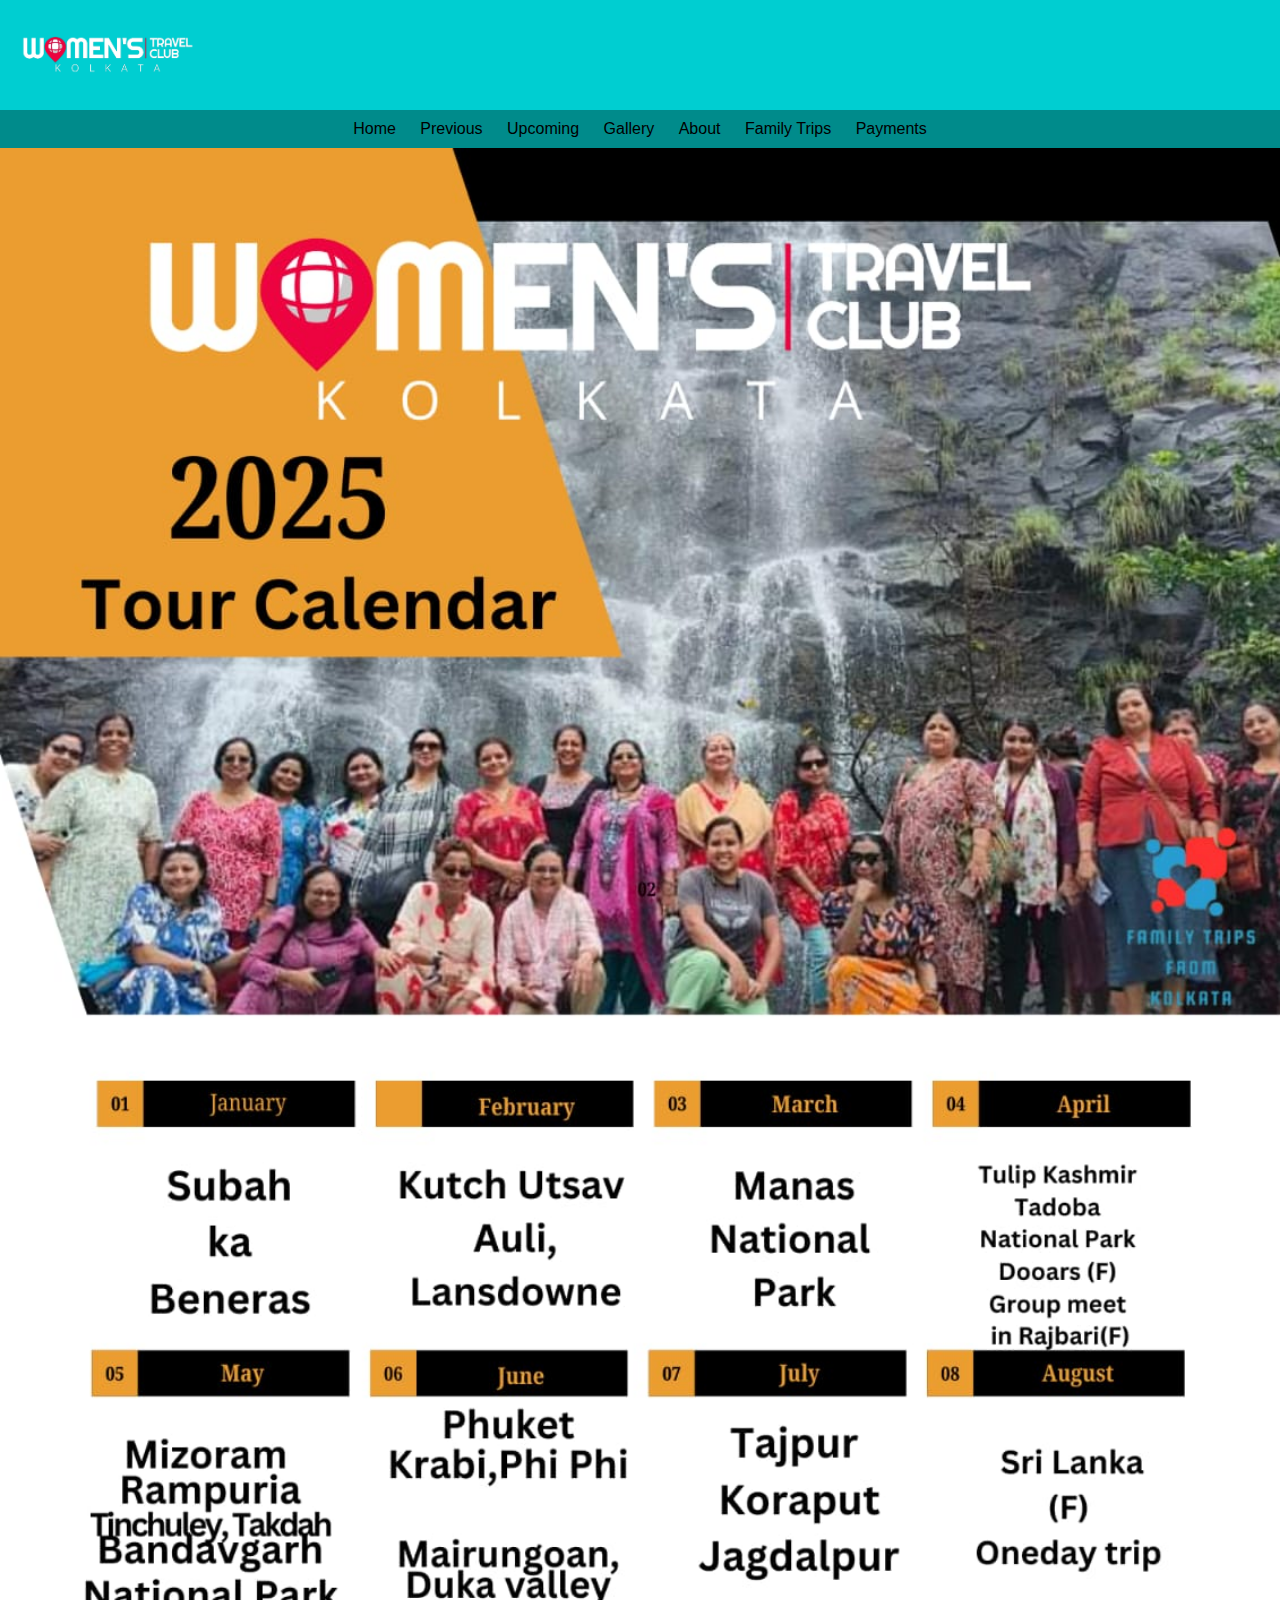
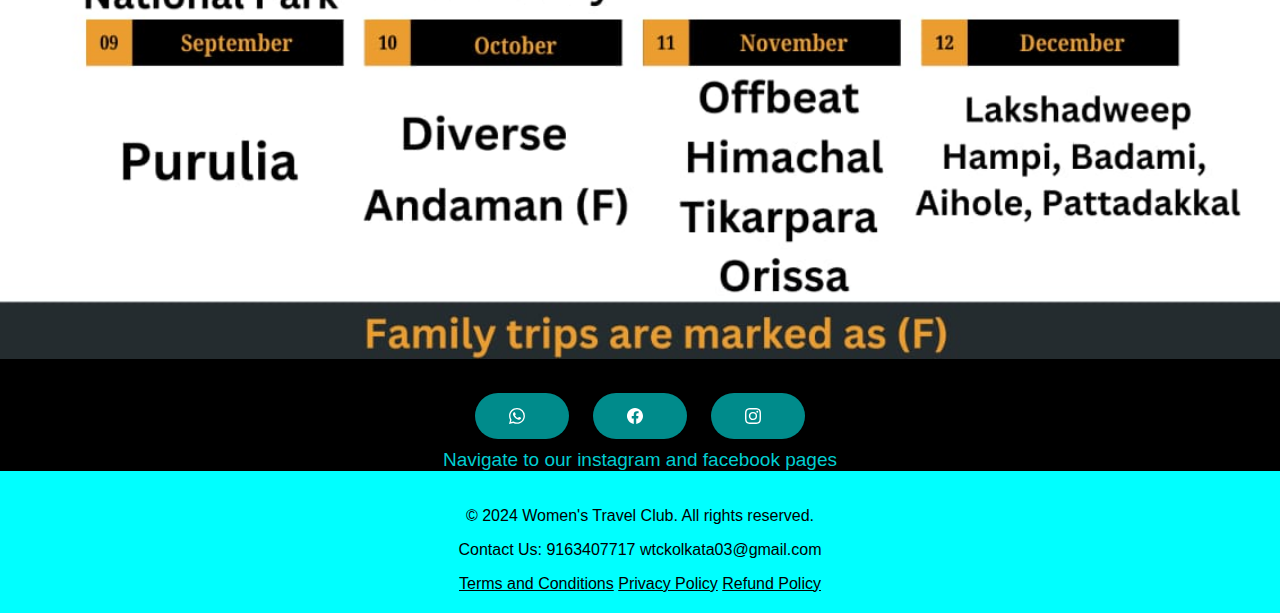
<file: index.html>
<!DOCTYPE html>
<html lang="en">
<head>
    <meta charset="UTF-8">
    <meta name="viewport" content="width=device-width, initial-scale=1.0">
    <title>Women's Travel Club</title>
    <link rel="stylesheet" href="styles.css">
</head>
<body>

<header>
    <div class="logo">
        <img src="logo.png" alt="Company Logo">
    </div>
    
</header>

<nav>
    <a href="index.html" class="black">Home</a>
    <a href="previous_tours.html" class="black">Previous</a>
    <a href="upcoming_tours.html" class="black">Upcoming</a>
    <a href="gallery.html" class="black">Gallery</a>
    <a href="about.html" class="black">About</a>
    <a href="family.html" class="black">Family Trips</a>
    <a href="payments.html" class="black">Payments</a>
</nav>



    
    
        <img class="photo-slot" src="trip.jpg" alt="Photo">

  
    

        <div class="buttons">
          <a href= "https://wa.me/9163407717?text=" class="whatsapp">
            <svg xmlns="http://www.w3.org/2000/svg" width="16" height="16" fill="currentColor" class="bi bi-whatsapp" viewBox="0 0 16 16">
                <path d="M13.601 2.326A7.85 7.85 0 0 0 7.994 0C3.627 0 .068 3.558.064 7.926c0 1.399.366 2.76 1.057 3.965L0 16l4.204-1.102a7.9 7.9 0 0 0 3.79.965h.004c4.368 0 7.926-3.558 7.93-7.93A7.9 7.9 0 0 0 13.6 2.326zM7.994 14.521a6.6 6.6 0 0 1-3.356-.92l-.24-.144-2.494.654.666-2.433-.156-.251a6.56 6.56 0 0 1-1.007-3.505c0-3.626 2.957-6.584 6.591-6.584a6.56 6.56 0 0 1 4.66 1.931 6.56 6.56 0 0 1 1.928 4.66c-.004 3.639-2.961 6.592-6.592 6.592m3.615-4.934c-.197-.099-1.17-.578-1.353-.646-.182-.065-.315-.099-.445.099-.133.197-.513.646-.627.775-.114.133-.232.148-.43.05-.197-.1-.836-.308-1.592-.985-.59-.525-.985-1.175-1.103-1.372-.114-.198-.011-.304.088-.403.087-.088.197-.232.296-.346.1-.114.133-.198.198-.33.065-.134.034-.248-.015-.347-.05-.099-.445-1.076-.612-1.47-.16-.389-.323-.335-.445-.34-.114-.007-.247-.007-.38-.007a.73.73 0 0 0-.529.247c-.182.198-.691.677-.691 1.654s.71 1.916.81 2.049c.098.133 1.394 2.132 3.383 2.992.47.205.84.326 1.129.418.475.152.904.129 1.246.08.38-.058 1.171-.48 1.338-.943.164-.464.164-.86.114-.943-.049-.084-.182-.133-.38-.232"/>
              </svg>
          </a>
          <a href="https://www.facebook.com/groups/855432408130195/?ref=share_group_linkm" class="facebook">
              <svg xmlns="http://www.w3.org/2000/svg" width="16" height="16" fill="currentColor" class="bi bi-facebook" viewBox="0 0 16 16">
                  <path d="M16 8.049c0-4.446-3.582-8.05-8-8.05C3.58 0-.002 3.603-.002 8.05c0 4.017 2.926 7.347 6.75 7.951v-5.625h-2.03V8.05H6.75V6.275c0-2.017 1.195-3.131 3.022-3.131.876 0 1.791.157 1.791.157v1.98h-1.009c-.993 0-1.303.621-1.303 1.258v1.51h2.218l-.354 2.326H9.25V16c3.824-.604 6.75-3.934 6.75-7.951"/>
              </svg>
          </a>
          <a href="https://www.instagram.com/globetrotterjhumur?igsh=MXFwamp1MDNxenB3dQ==" class="facebook">
            <svg xmlns="http://www.w3.org/2000/svg" width="16" height="16" fill="currentColor" class="bi bi-instagram" viewBox="0 0 16 16">
                <path d="M8 0C5.829 0 5.556.01 4.703.048 3.85.088 3.269.222 2.76.42a3.9 3.9 0 0 0-1.417.923A3.9 3.9 0 0 0 .42 2.76C.222 3.268.087 3.85.048 4.7.01 5.555 0 5.827 0 8.001c0 2.172.01 2.444.048 3.297.04.852.174 1.433.372 1.942.205.526.478.972.923 1.417.444.445.89.719 1.416.923.51.198 1.09.333 1.942.372C5.555 15.99 5.827 16 8 16s2.444-.01 3.298-.048c.851-.04 1.434-.174 1.943-.372a3.9 3.9 0 0 0 1.416-.923c.445-.445.718-.891.923-1.417.197-.509.332-1.09.372-1.942C15.99 10.445 16 10.173 16 8s-.01-2.445-.048-3.299c-.04-.851-.175-1.433-.372-1.941a3.9 3.9 0 0 0-.923-1.417A3.9 3.9 0 0 0 13.24.42c-.51-.198-1.092-.333-1.943-.372C10.443.01 10.172 0 7.998 0zm-.717 1.442h.718c2.136 0 2.389.007 3.232.046.78.035 1.204.166 1.486.275.373.145.64.319.92.599s.453.546.598.92c.11.281.24.705.275 1.485.039.843.047 1.096.047 3.231s-.008 2.389-.047 3.232c-.035.78-.166 1.203-.275 1.485a2.5 2.5 0 0 1-.599.919c-.28.28-.546.453-.92.598-.28.11-.704.24-1.485.276-.843.038-1.096.047-3.232.047s-2.39-.009-3.233-.047c-.78-.036-1.203-.166-1.485-.276a2.5 2.5 0 0 1-.92-.598 2.5 2.5 0 0 1-.6-.92c-.109-.281-.24-.705-.275-1.485-.038-.843-.046-1.096-.046-3.233s.008-2.388.046-3.231c.036-.78.166-1.204.276-1.486.145-.373.319-.64.599-.92s.546-.453.92-.598c.282-.11.705-.24 1.485-.276.738-.034 1.024-.044 2.515-.045zm4.988 1.328a.96.96 0 1 0 0 1.92.96.96 0 0 0 0-1.92m-4.27 1.122a4.109 4.109 0 1 0 0 8.217 4.109 4.109 0 0 0 0-8.217m0 1.441a2.667 2.667 0 1 1 0 5.334 2.667 2.667 0 0 1 0-5.334"/>
              </svg>
        </a>
      </div>
<div class="last">Navigate  to our instagram and facebook pages</div>
<footer>
    
    <p>&copy; 2024 Women's Travel Club. All rights reserved.</p>
    <p>Contact Us: 9163407717 wtckolkata03@gmail.com</p>
    <a href="tandc.html" class="black">Terms and Conditions</a>
    <a href="privacy.html" class="black">Privacy Policy</a>
    <a href="refund.html" class="black">Refund Policy</a>
</footer>

</body>
</html>
</file>
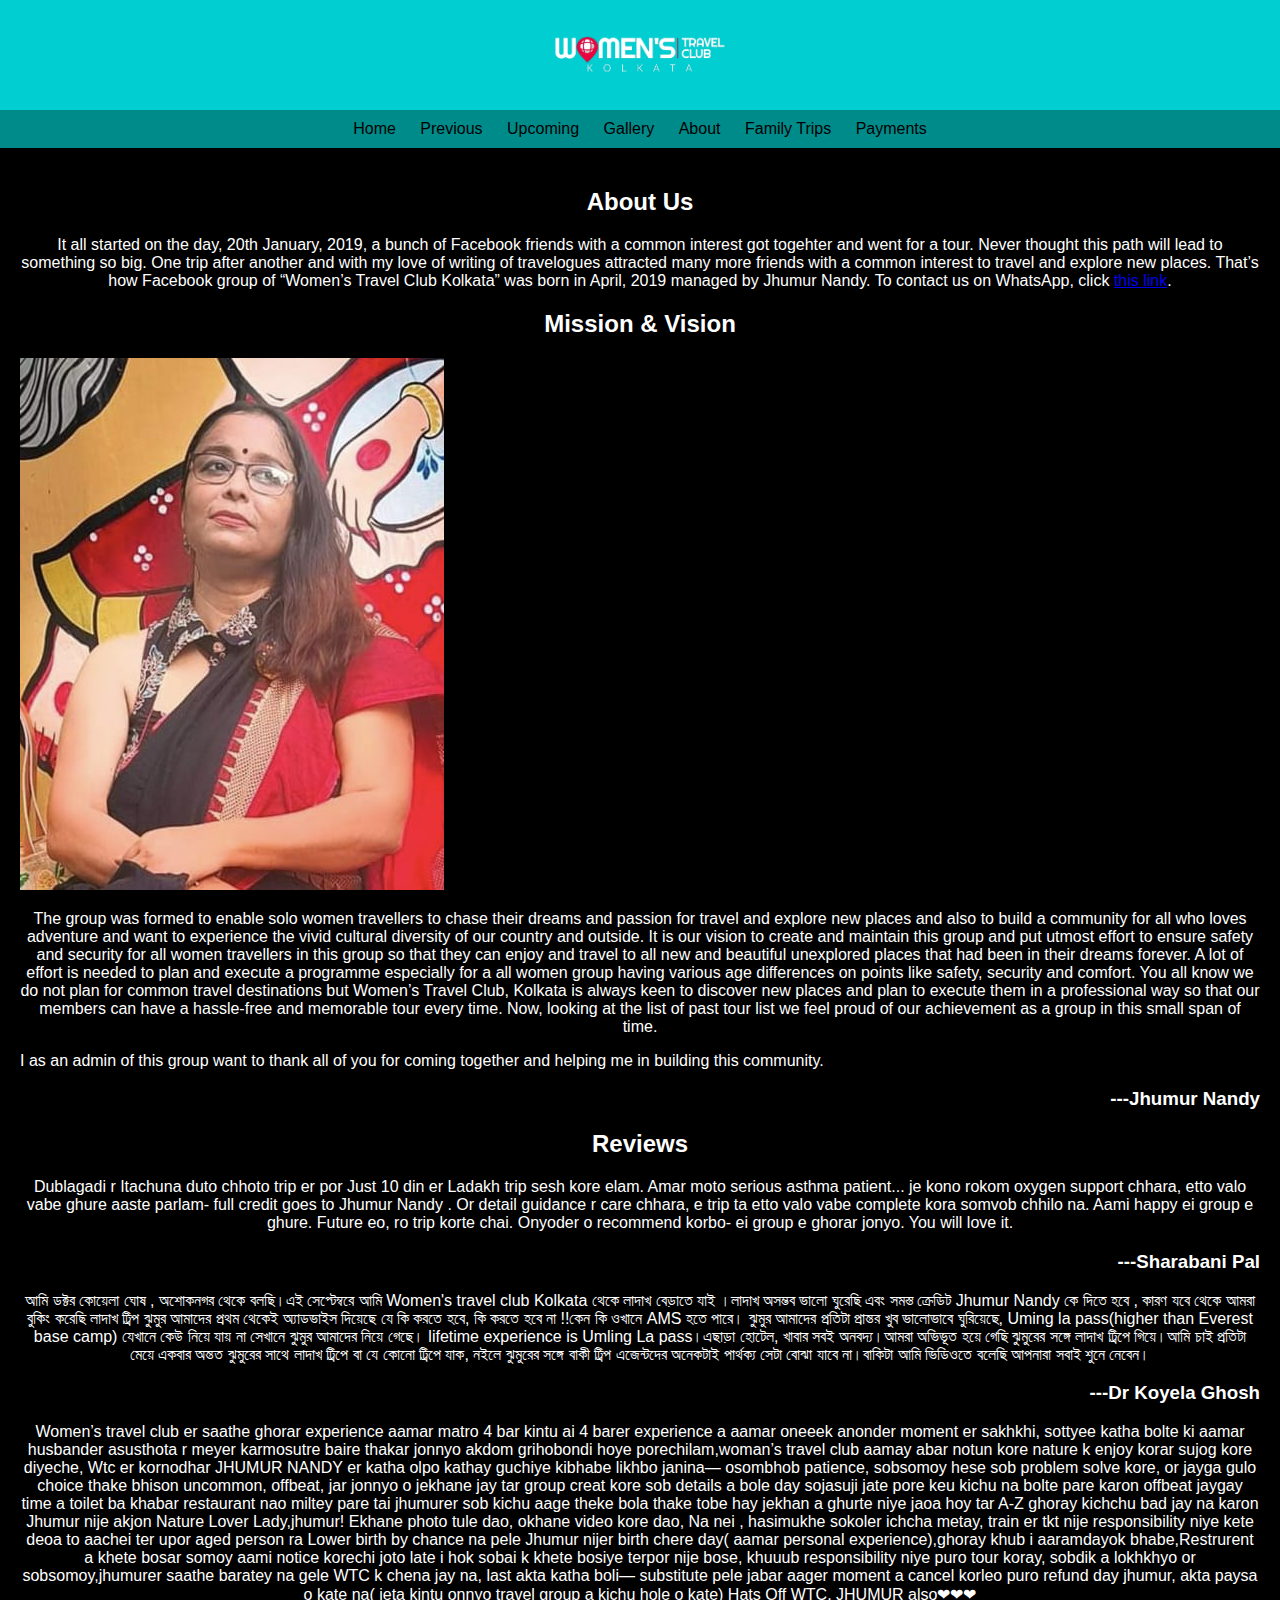
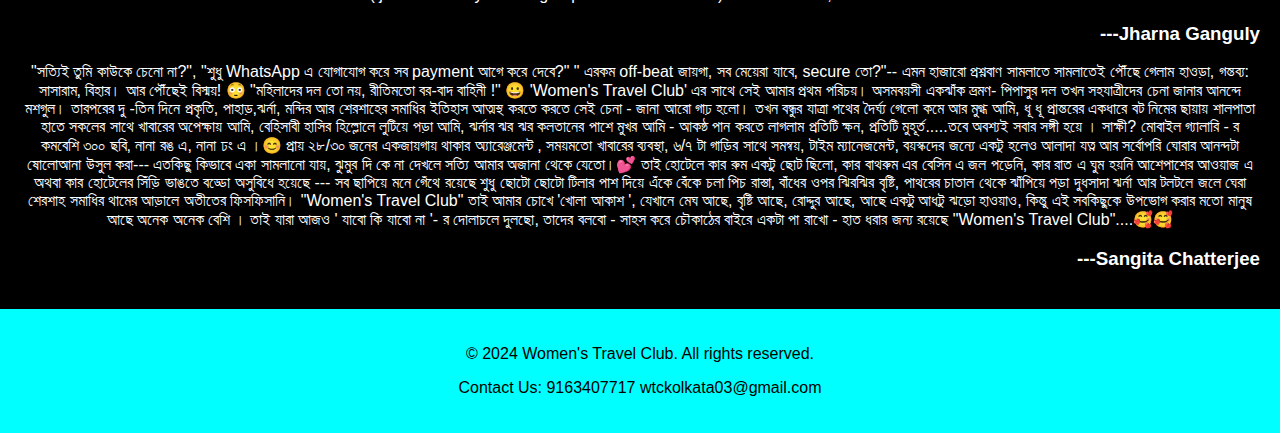
<file: about.html>
<!DOCTYPE html>
<html lang="en">
<head>
    <meta charset="UTF-8">
    <meta name="viewport" content="width=device-width, initial-scale=1.0">
    <title>About - Women's Travel Club</title>
    <link rel="stylesheet" href="about.css">
</head>
<body>

<header>
    <div class="logo">
        <img src="logo.png" alt="Company Logo">
    </div> 
</header>

<nav>
    <a href="index.html" class="black">Home</a>
    <a href="previous_tours.html" class="black">Previous</a>
    <a href="upcoming_tours.html" class="black">Upcoming</a>
    <a href="gallery.html" class="black">Gallery</a>
    <a href="about.html" class="black">About</a>
    <a href="family.html" class="black">Family Trips</a>
    <a href="payments.html" class="black">Payments</a>
</nav>

<main>
    <h2>About Us</h2>
    <p>It all started on the day, 20th January, 2019, a bunch of Facebook friends with a common interest got togehter and went for a tour. Never thought this path will lead to something so big. One trip after another and with my love of writing of travelogues attracted many more friends with a common interest to travel and explore new places. That’s how Facebook group of “Women’s Travel Club Kolkata” was born in April, 2019 managed by Jhumur Nandy. To contact us on WhatsApp, click <a href="https://wa.me/qr/R7JCJQOXOACNO1">this link</a>.</plove to travel got toge>
    
        <h2>Mission & Vision</h2>
        <img src="dp.jpg" alt="photo">
        <p>The group was formed to enable solo women travellers to chase their dreams and passion for travel and explore new places and also to build a community for all who loves adventure and want to experience the vivid cultural diversity of our country and outside. 
        It is our vision to create and maintain this group and put utmost effort to ensure safety and security for all women travellers in this group so that they can enjoy and travel to all new and beautiful unexplored places that had been in their dreams forever.
        A lot of effort is needed to plan and execute a programme especially for a all women group having various age differences on points like safety, security and comfort. You all know we do not plan for common travel destinations but Women’s Travel Club, Kolkata is always keen to discover new places and plan to execute them in a professional way so that our members can have a hassle-free and memorable tour every time. Now, looking at the list of past tour list we feel proud of our achievement as a group in this small span of time.</p>
        I as an admin of this group want to thank all of you for coming together and helping me in building this community.</p>
        <h3 class="name">---Jhumur Nandy</h3> 
        <h2>Reviews</h2>
        <p>
            Dublagadi r Itachuna duto chhoto trip er por
            
            Just 10 din er Ladakh trip sesh kore elam.
            
            Amar moto serious asthma patient... 
            je kono rokom oxygen support chhara, 
            etto valo vabe ghure aaste parlam- 
            
            full credit goes to Jhumur Nandy . 
            Or detail guidance r care chhara, e trip ta etto valo vabe complete kora somvob chhilo na.
            
            Aami happy ei group e ghure.
            Future eo, ro trip korte chai.
            
            Onyoder o  recommend korbo- 
            ei group e ghorar jonyo.
            
            You will love it.</p>   
              <h3 class="name">---Sharabani Pal</h3> 
              <p>
                আমি ডক্টর কোয়েলা ঘোষ , অশোকনগর থেকে বলছি।এই সেপ্টেম্বরে আমি Women's travel club Kolkata থেকে লাদাখ বেড়াতে যাই ।লাদাখ অসম্ভব ভালো ঘুরেছি এবং সমস্ত ক্রেডিট Jhumur Nandy কে দিতে হবে , কারণ যবে থেকে আমরা বুকিং করেছি লাদাখ ট্রিপ  ঝুমুর আমাদের প্রথম থেকেই অ্যাডভাইস দিয়েছে যে কি করতে হবে, কি করতে হবে না !!কেন কি ওখানে AMS হতে পারে।  ঝুমুর আমাদের প্রতিটা প্রান্তর খুব ভালোভাবে ঘুরিয়েছে, Uming  la pass(higher than Everest base camp) যেখানে কেউ নিয়ে যায় না সেখানে ঝুমুর আমাদের নিয়ে গেছে। lifetime experience is Umling La pass।এছাড়া হোটেল, খাবার সব‌ই অনবদ্য।আমরা অভিভূত হয়ে গেছি ঝুমুরের সঙ্গে লাদাখ ট্রিপে গিয়ে।আমি চাই প্রতিটা মেয়ে  একবার  অন্তত ঝুমুরের সাথে লাদাখ ট্রিপে বা যে কোনো ট্রিপে যাক, ন‌ইলে ঝুমুরের  সঙ্গে বাকী ট্রিপ এজেন্টদের অনেকটাই পার্থক্য সেটা বোঝা যাবে না।বাকিটা আমি ভিডিওতে বলেছি আপনারা সবাই শুনে নেবেন।
</p>   
                  <h3 class="name">---Dr Koyela Ghosh</h3> 
                  <p>
                    Women’s travel club er saathe ghorar experience aamar matro 4 bar kintu ai 4 barer experience a aamar oneeek anonder moment er sakhkhi, sottyee katha bolte ki aamar husbander asusthota r meyer karmosutre baire thakar jonnyo akdom grihobondi hoye porechilam,woman’s travel club aamay abar notun kore nature k enjoy korar sujog kore diyeche, Wtc er kornodhar JHUMUR NANDY er katha olpo kathay guchiye kibhabe likhbo janina— osombhob patience, sobsomoy hese sob problem solve kore, or jayga gulo choice thake bhison uncommon, offbeat, jar jonnyo o jekhane jay tar group creat kore sob details a bole day sojasuji jate pore keu kichu na bolte pare karon offbeat jaygay time a toilet ba khabar restaurant nao miltey pare tai jhumurer sob kichu aage theke bola thake tobe hay jekhan a ghurte niye jaoa hoy tar A-Z ghoray kichchu bad jay na karon Jhumur nije akjon Nature Lover Lady,jhumur! Ekhane photo tule dao, okhane video kore dao, Na nei , hasimukhe sokoler ichcha metay, train er tkt nije responsibility niye kete deoa to aachei ter upor aged person ra Lower birth by chance na pele Jhumur nijer birth chere day( aamar personal experience),ghoray khub i aaramdayok bhabe,Restrurent a khete bosar somoy aami notice korechi joto late i hok sobai k khete bosiye terpor nije bose, khuuub responsibility niye puro tour koray, sobdik a lokhkhyo or sobsomoy,jhumurer saathe baratey na gele WTC k chena jay na, last akta katha boli— substitute pele jabar aager moment a cancel korleo puro refund day jhumur, akta paysa o kate na( jeta kintu onnyo travel group a kichu hole o kate) Hats Off WTC, JHUMUR also❤❤❤</p>   
                      <h3 class="name">---Jharna Ganguly</h3> 
                      <p>
                        "সত্যিই তুমি কাউকে চেনো না?", "শুধু WhatsApp এ যোগাযোগ করে সব payment আগে করে দেবে?" " এরকম off-beat জায়গা, সব মেয়েরা যাবে, secure তো?"-- এমন হাজারো প্রশ্নবাণ সামলাতে সামলাতেই পৌঁছে গেলাম হাওড়া, গন্তব্য: সাসারাম, বিহার। আর পৌঁছেই বিস্ময়! 😳 "মহিলাদের দল তো নয়, রীতিমতো বর-বাদ বাহিনী !" 😀 'Women's Travel Club' এর সাথে সেই আমার প্রথম পরিচয়। 
অসমবয়সী একঝাঁক ভ্রমণ- পিপাসুর দল তখন সহযাত্রীদের চেনা জানার আনন্দে মশগুল। তারপরের দু -তিন দিনে প্রকৃতি, পাহাড়,ঝর্না, মন্দির আর শেরশাহের সমাধির ইতিহাস আত্মস্থ করতে করতে সেই চেনা - জানা আরো গাঢ় হলো। তখন বন্ধুর যাত্রা পথের দৈর্ঘ্য গেলো কমে আর মুগ্ধ আমি, ধূ ধূ প্রান্তরের একধারে বট নিমের ছায়ায় শালপাতা হাতে সকলের সাথে খাবারের অপেক্ষায় আমি, বেহিসাবী হাসির হিল্লোলে লুটিয়ে পড়া আমি, ঝর্নার ঝর ঝর কলতানের পাশে মুখর আমি - আকন্ঠ পান করতে লাগলাম প্রতিটি ক্ষন, প্রতিটি মুহূর্ত.....তবে অবশ্যই সবার সঙ্গী হয়ে । সাক্ষী? মোবাইল গ্যালারি - র কমবেশি ৩০০ ছবি, নানা রঙ এ, নানা ঢং এ ।😊
প্রায় ২৮/৩০ জনের  একজায়গায় থাকার অ্যারেঞ্জমেন্ট , সময়মতো খাবারের ব্যবস্থা, ৬/৭ টা গাড়ির সাথে সমন্বয়, টাইম ম্যানেজমেন্ট, বয়স্কদের জন্যে একটু হলেও আলাদা যত্ন আর সর্বোপরি ঘোরার আনন্দটা ষোলোআনা উসুল করা--- এতকিছু কিভাবে একা সামলানো যায়, ঝুমুর দি কে না দেখলে সত্যি আমার অজানা থেকে যেতো।💕
তাই হোটেলে কার রুম একটু ছোট ছিলো, কার বাথরুম এর বেসিন এ জল পড়েনি, কার রাত এ ঘুম হয়নি আশেপাশের আওয়াজ এ অথবা কার হোটেলের সিঁড়ি ভাঙতে বড্ডো অসুবিধে হয়েছে --- সব ছাপিয়ে মনে গেঁথে রয়েছে শুধু ছোটো ছোটো টিলার পাশ দিয়ে এঁকে বেঁকে চলা পিচ রাস্তা, বাঁধের ওপর ঝিরঝির বৃষ্টি, পাথরের চাতাল থেকে ঝাঁপিয়ে পড়া দুধসাদা ঝর্না আর টলটলে জলে ঘেরা শেরশাহ সমাধির থামের আড়ালে অতীতের ফিসফিসানি।
"Women's Travel Club" তাই আমার চোখে 'খোলা আকাশ ', যেখানে মেঘ আছে, বৃষ্টি আছে, রোদ্দুর আছে, আছে একটু আধটু ঝড়ো হাওয়াও, কিন্তু এই সবকিছুকে উপভোগ করার মতো মানুষ আছে অনেক অনেক বেশি । তাই যারা আজও ' যাবো কি যাবো না '- র দোলাচলে দুলছো, তাদের বলবো - সাহস করে চৌকাঠের বাইরে একটা পা রাখো - হাত ধরার জন্য রয়েছে "Women's Travel Club"....🥰🥰
</p>   
                          <h3 class="name">---Sangita Chatterjee</h3> 

</main>

<footer>
    <p>&copy; 2024 Women's Travel Club. All rights reserved.</p>
    <p>Contact Us: 9163407717 wtckolkata03@gmail.com</p>
</footer>

</body>
</html>
</file>
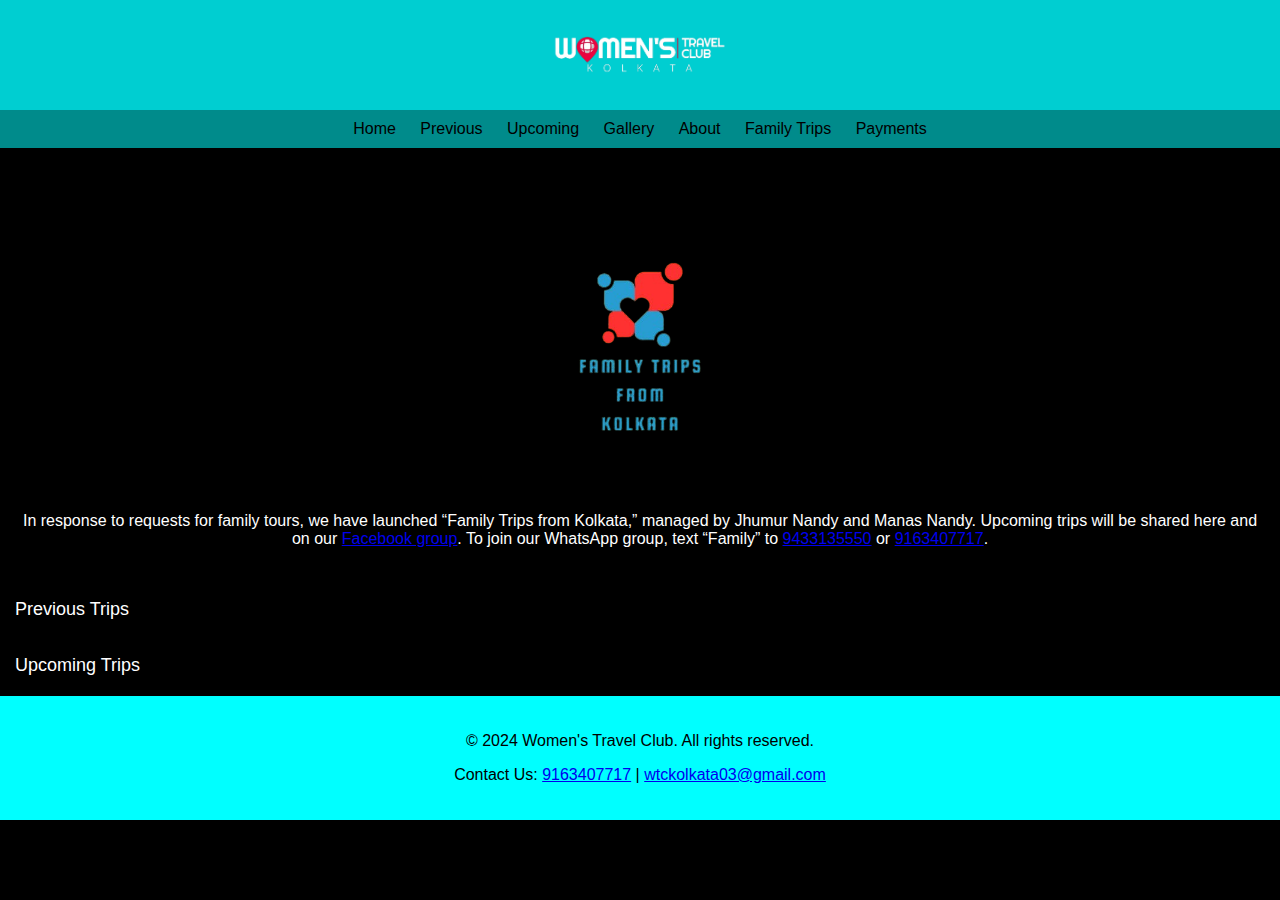
<file: family.html>
<!DOCTYPE html>
<html lang="en">
<head>
    <meta charset="UTF-8">
    <meta name="viewport" content="width=device-width, initial-scale=1.0">
    <meta name="description" content="Learn about Women's Travel Club's new initiative - Family Trips from Kolkata. Join our Facebook and WhatsApp groups to stay updated!">
    <title>About - Women's Travel Club</title>
    <link rel="stylesheet" href="about.css">
    <style>
        .family-trips-logo {
            text-align: center;
            margin: 20px 0;
        }
        .family-trips-logo img {
            width: 300px;
            height: auto;
        }
        .collapsible {
            background-color: #000;
            color: #fff;
            cursor: pointer;
            padding: 15px;
            width: 100%;
            border: none;
            text-align: left;
            outline: none;
            font-size: 18px;
            margin-bottom: 5px;
        }
        .active, .collapsible:hover {
            background-color: #333;
        }
        .content {
            padding: 0 15px;
            display: none;
            overflow: hidden;
            background-color: #001f3f;
            font-size: 16px;
            color: #fff;
        }
        .content ul {
            list-style-type: none;
            padding: 10px 0;
            margin: 0;
        }
        .content ul li {
            padding: 5px 0;
        }
    </style>
</head>
<body>

<header>
    <div class="logo">
        <img src="logo.png" alt="Company Logo">
    </div> 
</header>

<nav>
    <a href="index.html" class="black" aria-label="Home Page">Home</a>
    <a href="previous_tours.html" class="black" aria-label="Previous Tours">Previous</a>
    <a href="upcoming_tours.html" class="black" aria-label="Upcoming Tours">Upcoming</a>
    <a href="gallery.html" class="black" aria-label="Gallery">Gallery</a>
    <a href="about.html" class="black" aria-label="About Us">About</a>
    <a href="family.html" class="black" aria-label="Family Trips">Family Trips</a>
    <a href="payments.html" class="black" aria-label="Payments">Payments</a>
</nav>

<main>
    <div class="family-trips-logo">
        <img src="famlogo.png" alt="Family Trips Logo">
    </div>
    <p>In response to requests for family tours, we have launched “Family Trips from Kolkata,” managed by Jhumur Nandy and Manas Nandy. Upcoming trips will be shared here and on our <a href="https://www.facebook.com/share/g/15WhLAve8J" target="_blank" rel="noopener noreferrer">Facebook group</a>. To join our WhatsApp group, text “Family” to <a href="https://wa.me/9433135550">9433135550</a> or <a href="https://wa.me/9163407717">9163407717</a>.</p>
</main>

<div>
    <button class="collapsible">Previous Trips</button>
    <div class="content">
        <ul>
            <li>No trips listed yet.</li>
        </ul>
    </div>

    <button class="collapsible">Upcoming Trips</button>
    <div class="content">
        <ul>
            <li>Enchanting Dooars April 12 to 15, 2025</li>
            <li>Sri Lanka 15th August to 22nd August 2025</li>
        </ul>
    </div>
</div>

<footer>
    <p>&copy; 2024 Women's Travel Club. All rights reserved.</p>
    <p>Contact Us: <a href="tel:+9163407717">9163407717</a> | <a href="mailto:wtckolkata03@gmail.com">wtckolkata03@gmail.com</a></p>
</footer>

<script>
    const collapsibles = document.querySelectorAll(".collapsible");
    collapsibles.forEach((collapsible) => {
        collapsible.addEventListener("click", function () {
            this.classList.toggle("active");
            const content = this.nextElementSibling;
            if (content.style.display === "block") {
                content.style.display = "none";
            } else {
                content.style.display = "block";
            }
        });
    });
</script>

</body>
</html>
</file>
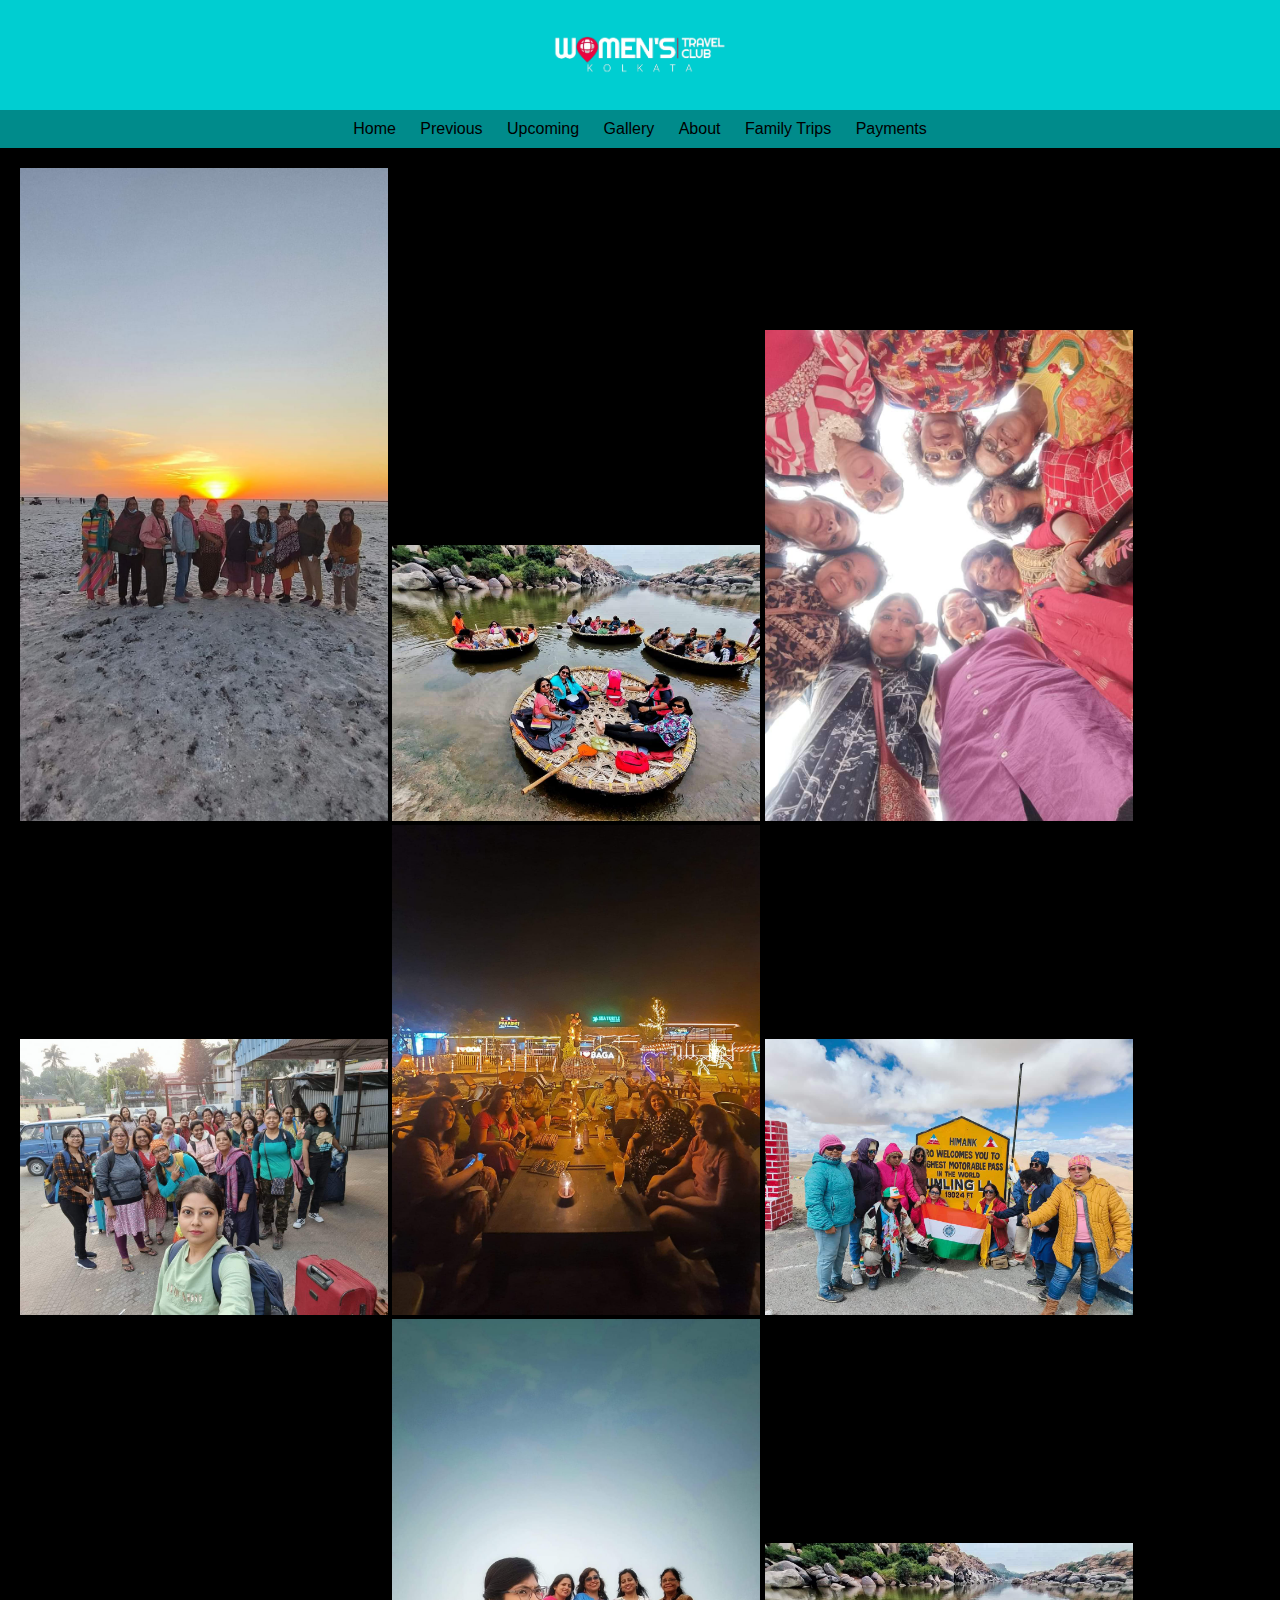
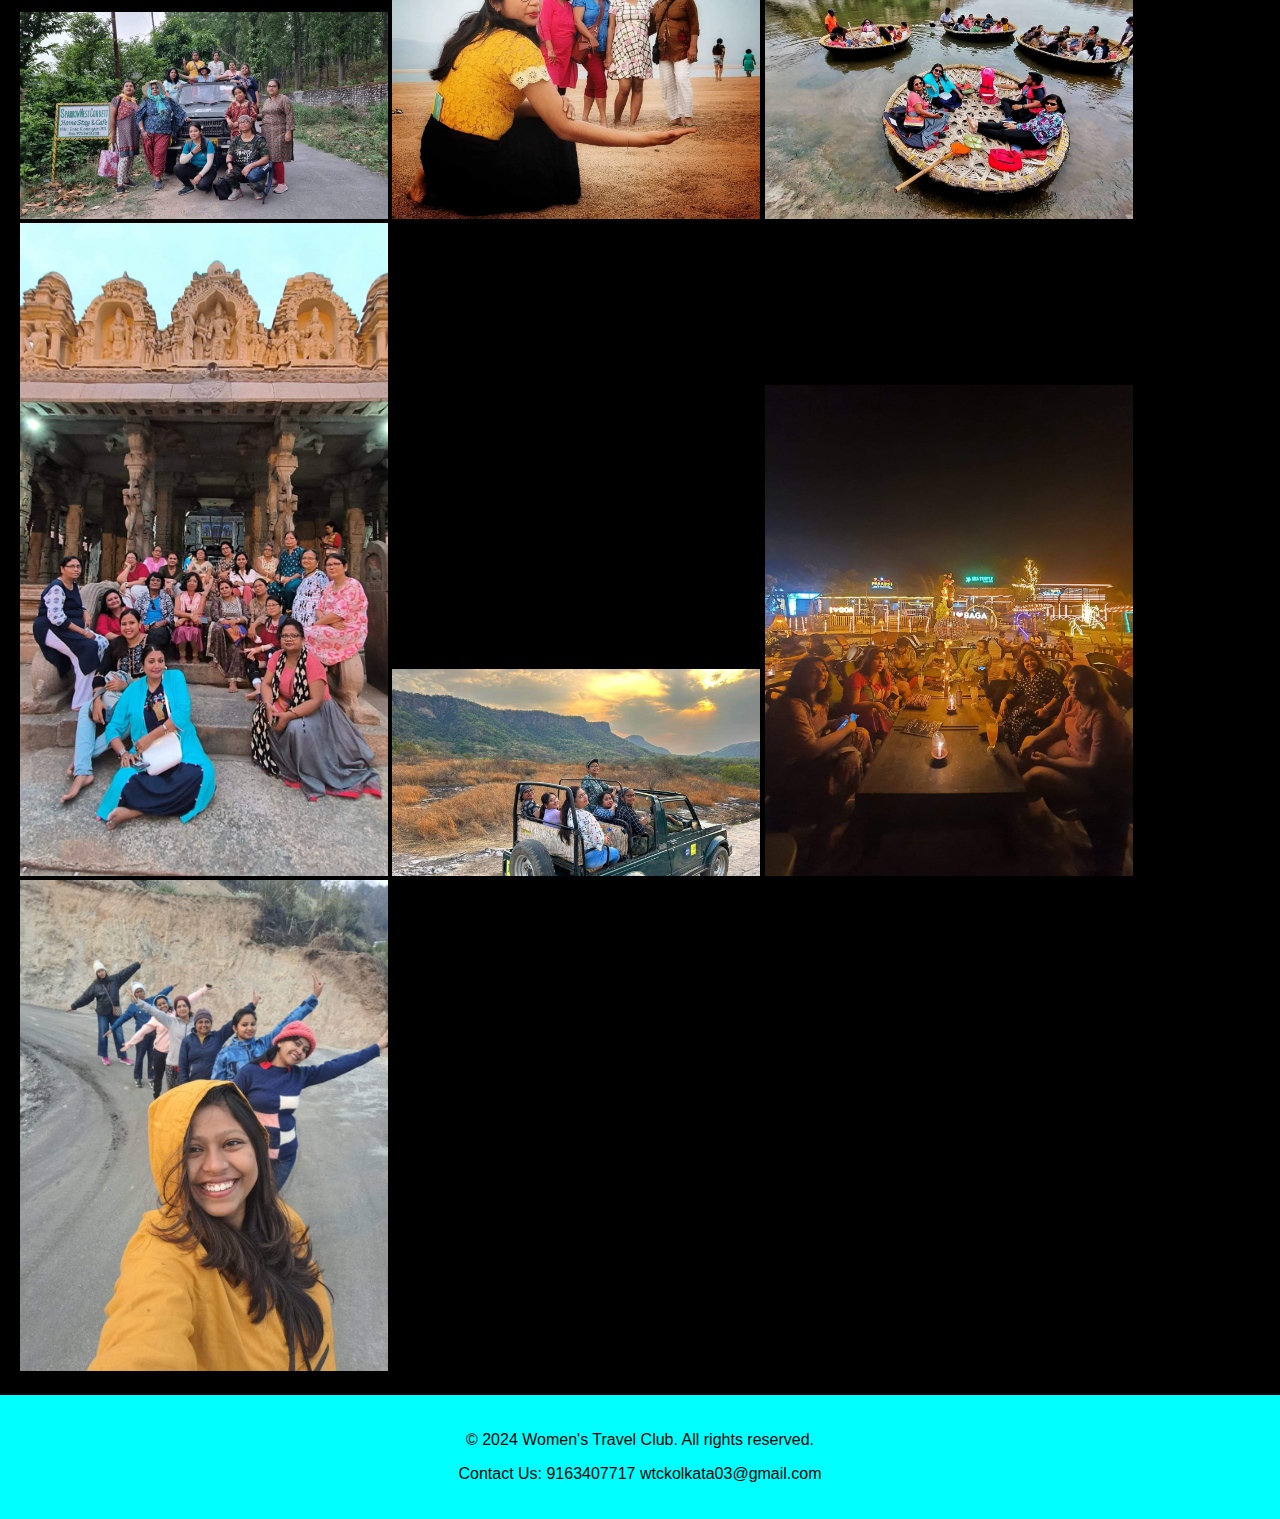
<file: gallery.html>
<!DOCTYPE html>
<html lang="en">
<head>
    <meta charset="UTF-8">
    <meta name="viewport" content="width=device-width, initial-scale=1.0">
    <title>About - Women's Travel Club</title>
    <link rel="stylesheet" href="about.css">
</head>
<body>

<header>
    <div class="logo">
        <img src="logo.png" alt="Company Logo">
    </div> 
</header>

<nav>
    <a href="index.html" class="black">Home</a>
    <a href="previous_tours.html" class="black">Previous</a>
    <a href="upcoming_tours.html" class="black">Upcoming</a>
    <a href="gallery.html" class="black">Gallery</a>
    <a href="about.html" class="black">About</a>
    <a href="family.html" class="black">Family Trips</a>
    <a href="payments.html" class="black">Payments</a>
</nav>

<main>
    
    <img class= "p" src="p1.jpg" alt="photo">
    <img class= "l" src="l1.jpg" alt="photo">
    <img class= "p" src="p2.jpg" alt="photo">
    <img class= "l" src="l2.jpg" alt="photo">
    <img class= "p" src="p3.jpg" alt="photo">
    <img class= "l" src="l3.jpg" alt="photo">
    <img class= "p" src="p4.jpg" alt="photo">
    <img class= "p" src="p5.jpg" alt="photo">
    <img class= "p" src="p6.jpg" alt="photo">
    <img class= "p" src="p7.jpg" alt="photo">
    <img class= "p" src="p8.jpg" alt="photo">
    <img class= "p" src="p9.jpg" alt="photo">
    <img class= "p" src="p10.jpg" alt="photo">
</main>

<footer>
    <p>&copy; 2024 Women's Travel Club. All rights reserved.</p>
    <p>Contact Us: 9163407717 wtckolkata03@gmail.com</p>
</footer>

</body>
</html>
</file>
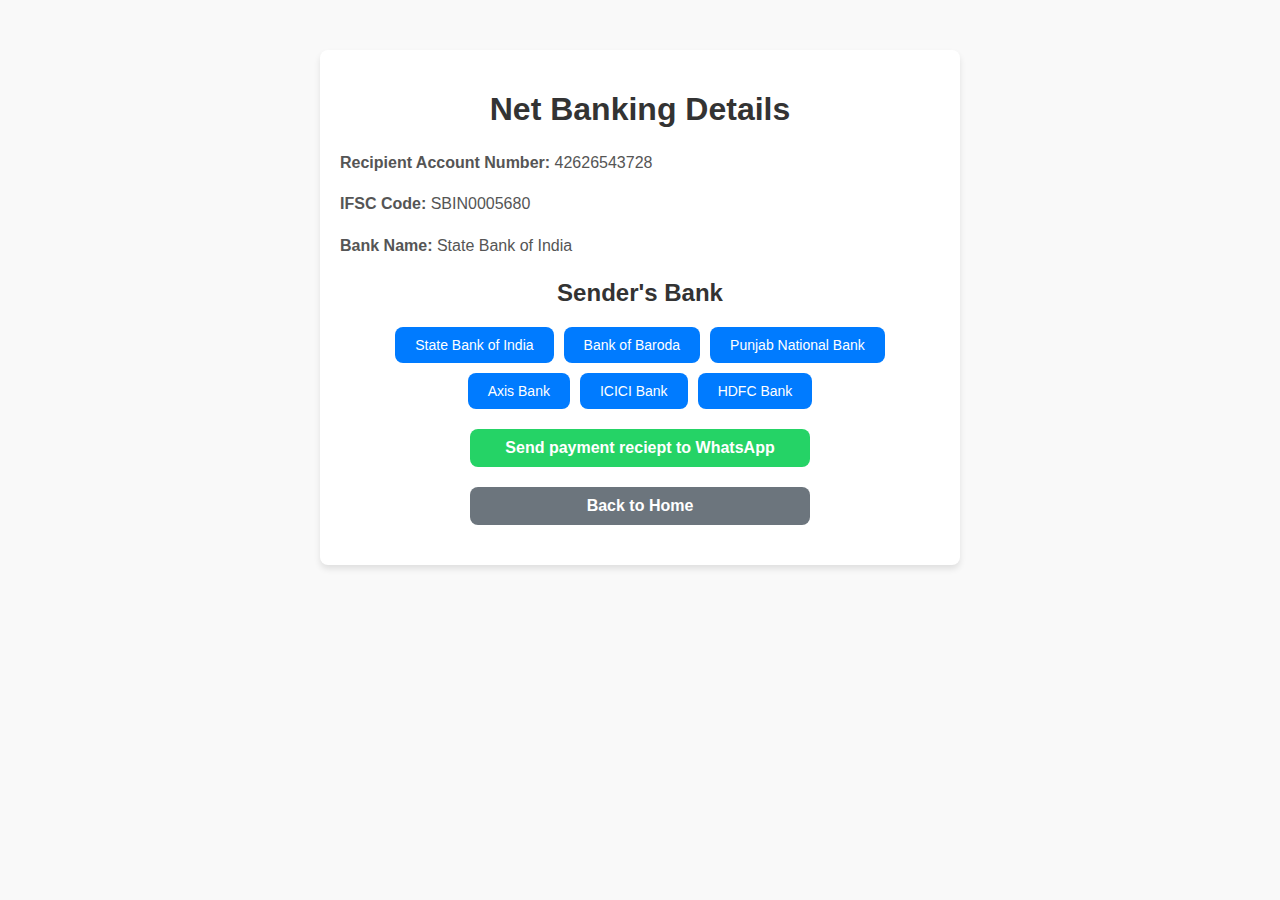
<file: netbanking.html>
<!DOCTYPE html>
<html lang="en">
<head>
    <meta charset="UTF-8">
    <meta name="viewport" content="width=device-width, initial-scale=1.0">
    <title>Net Banking</title>
    <style>
        body {
            font-family: Arial, sans-serif;
            margin: 0;
            padding: 0;
            background-color: #f9f9f9;
        }
        .container {
            max-width: 600px;
            margin: 50px auto;
            padding: 20px;
            background: #fff;
            box-shadow: 0 4px 6px rgba(0, 0, 0, 0.1);
            border-radius: 8px;
        }
        h1, h2 {
            text-align: center;
            color: #333;
        }
        .details {
            margin: 20px 0;
            font-size: 16px;
            color: #555;
            line-height: 1.6;
        }
        .bank-links {
            display: flex;
            flex-wrap: wrap;
            gap: 10px;
            justify-content: center;
        }
        .bank-link {
            display: inline-block;
            padding: 10px 20px;
            background-color: #007bff;
            color: white;
            text-decoration: none;
            border-radius: 8px;
            font-size: 14px;
            text-align: center;
        }
        .bank-link:hover {
            background-color: #0056b3;
        }
        .whatsapp-button {
            display: block;
            margin: 20px auto 0;
            padding: 10px 20px;
            background-color: #25D366; /* WhatsApp green */
            color: white;
            text-decoration: none;
            border-radius: 8px;
            font-size: 16px;
            text-align: center;
            font-weight: bold;
            max-width: 300px;
        }
        .whatsapp-button:hover {
            background-color: #1ebe57; /* Darker green on hover */
        }
        .back-button {
            display: block;
            margin: 20px auto;
            padding: 10px 20px;
            background-color: #6c757d; /* Gray color */
            color: white;
            text-decoration: none;
            border-radius: 8px;
            font-size: 16px;
            text-align: center;
            font-weight: bold;
            max-width: 300px;
        }
        .back-button:hover {
            background-color: #5a6268; /* Darker gray on hover */
        }
    </style>
</head>
<body>
    <div class="container">
        <h1>Net Banking Details</h1>
        <div class="details">
            <p><strong>Recipient Account Number:</strong> 42626543728</p>
            <p><strong>IFSC Code:</strong> SBIN0005680</p>
            <p><strong>Bank Name:</strong> State Bank of India</p>
        </div>
        <h2>Sender's Bank</h2>
        <div class="bank-links">
            <a href="https://www.onlinesbi.sbi/" class="bank-link" target="_blank">State Bank of India</a>
            <a href="https://www.bankofbaroda.in/" class="bank-link" target="_blank">Bank of Baroda</a>
            <a href="https://netbanking.netpnb.com/corp/AuthenticationController?FORMSGROUP_ID__=AuthenticationFG&__START_TRAN_FLAG__=Y&__FG_BUTTONS__=LOAD&ACTION.LOAD=Y&AuthenticationFG.LOGIN_FLAG=1&BANK_ID=024" class="bank-link" target="_blank">Punjab National Bank</a>
            <a href="https://www.axisbank.com/bank-smart/internet-banking/fund-transfer" class="bank-link" target="_blank">Axis Bank</a>
            <a href="https://www.icicibank.com/personal-banking/online-services/funds-transfer" class="bank-link" target="_blank">ICICI Bank</a>
            <a href="https://www.hdfcbank.com/personal/pay/money-transfer/national-electronics-funds-transfer" class="bank-link" target="_blank">HDFC Bank</a>
        </div>
        <a href="https://wa.me/9163407717?text=" class="whatsapp-button" target="_blank">Send payment reciept to WhatsApp</a>
        <a href="index.html" class="back-button">Back to Home</a>
    </div>
</body>
</html>
</file>
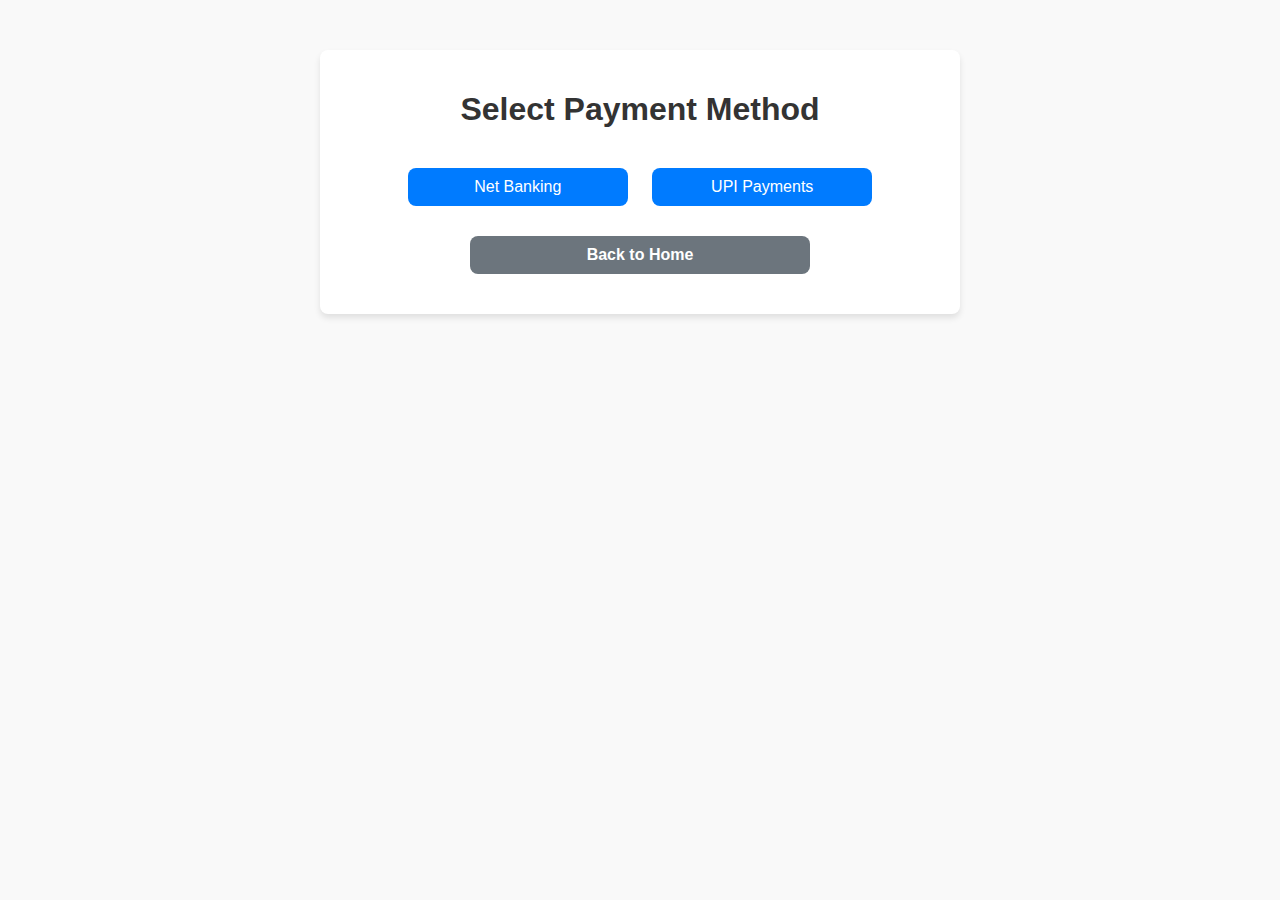
<file: payments.html>
<!DOCTYPE html>
<html lang="en">
<head>
    <meta charset="UTF-8">
    <meta name="viewport" content="width=device-width, initial-scale=1.0">
    <title>Payment Options</title>
    <style>
        body {
            font-family: Arial, sans-serif;
            margin: 0;
            padding: 0;
            background-color: #f9f9f9;
        }
        .container {
            max-width: 600px;
            margin: 50px auto;
            padding: 20px;
            background: #fff;
            box-shadow: 0 4px 6px rgba(0, 0, 0, 0.1);
            border-radius: 8px;
        }
        h1 {
            text-align: center;
            color: #333;
        }
        .payment-options {
            margin-top: 30px;
            text-align: center;
        }
        .payment-option {
            margin: 10px;
            padding: 10px;
            background-color: #007bff;
            color: white;
            text-decoration: none;
            border-radius: 8px;
            font-size: 16px;
            cursor: pointer;
            display: inline-block;
            width: 200px;
        }
        .payment-option:hover {
            background-color: #0056b3;
        }
        .back-button {
            display: block;
            margin: 20px auto;
            padding: 10px 20px;
            background-color: #6c757d; /* Gray color */
            color: white;
            text-decoration: none;
            border-radius: 8px;
            font-size: 16px;
            text-align: center;
            font-weight: bold;
            max-width: 300px;
        }
        .back-button:hover {
            background-color: #5a6268; /* Darker gray on hover */
        }
    </style>
</head>
<body>
    <div class="container">
        <h1>Select Payment Method</h1>
        
        <div class="payment-options">
            <!-- Net Banking Option -->
            <a href="netbanking.html" class="payment-option">Net Banking</a>

            <!-- UPI Payments Option -->
            <a href="upi.html" class="payment-option">UPI Payments</a>
        </div>
        <a href="index.html" class="back-button">Back to Home</a>
    </div>
</body>
</html>
</file>
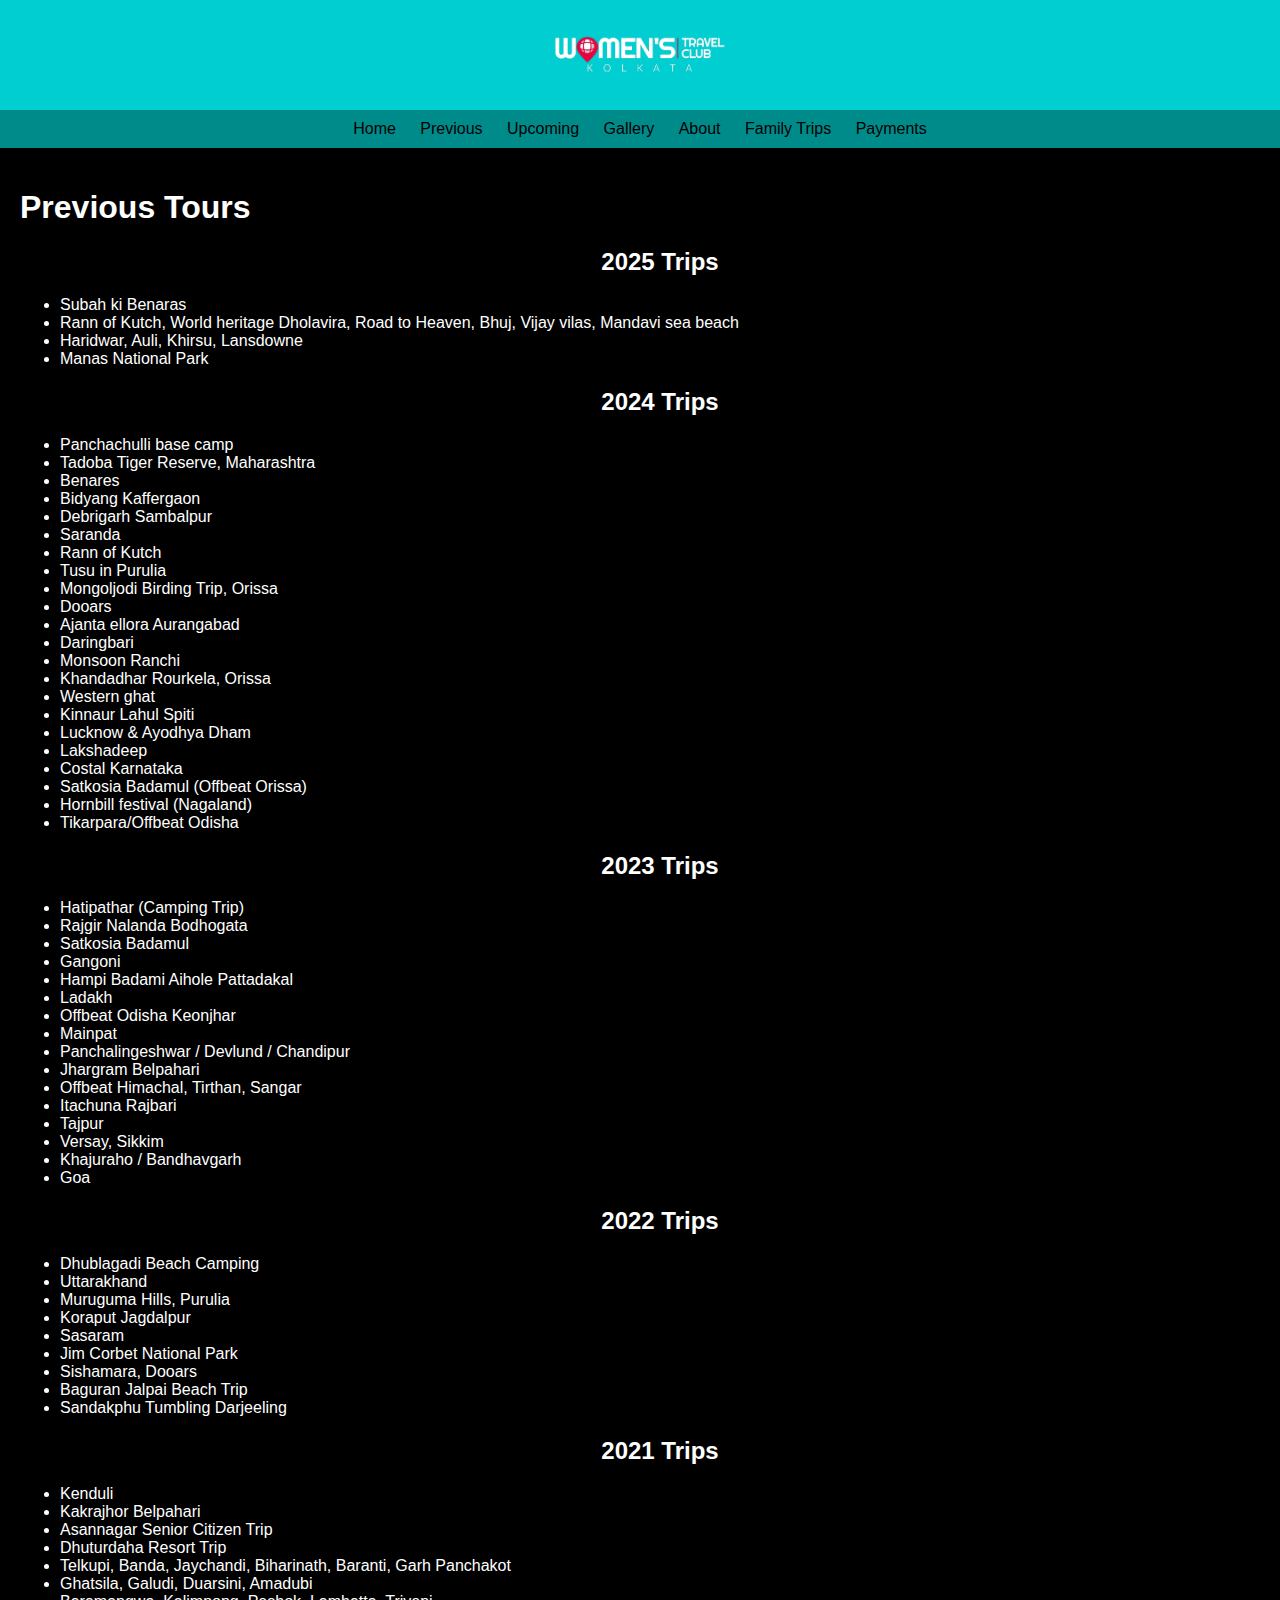
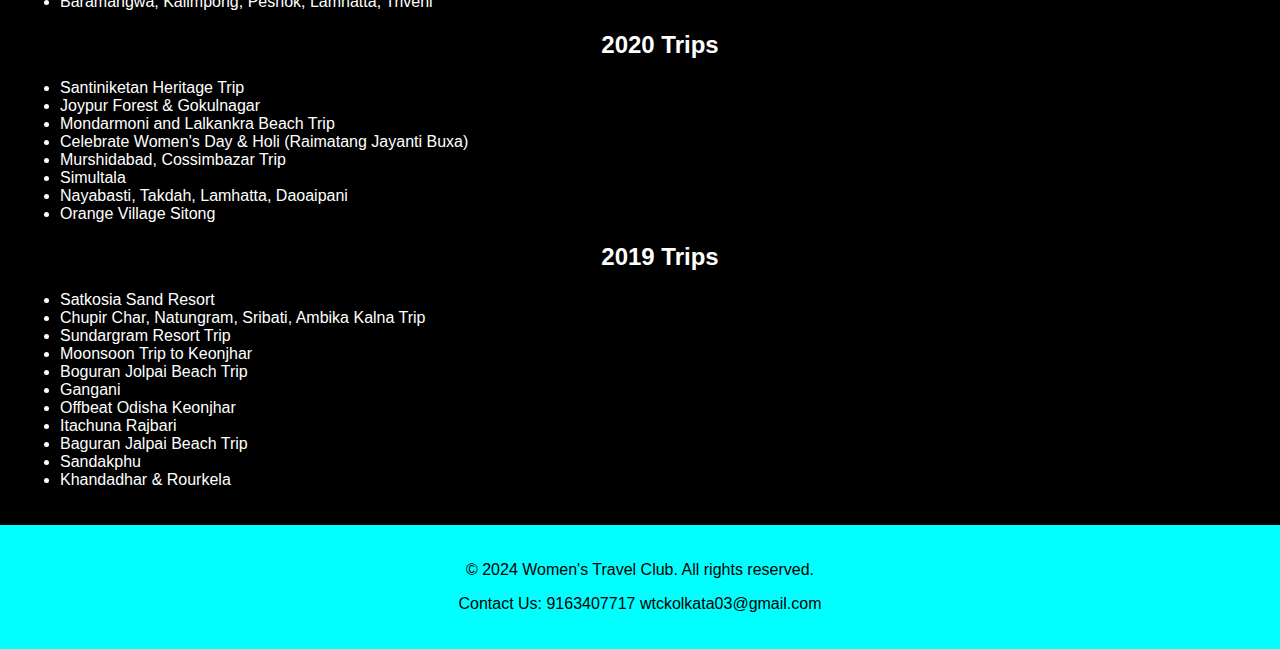
<file: previous_tours.html>
<!DOCTYPE html>
<html lang="en">
<head>
    <meta charset="UTF-8">
    <meta name="viewport" content="width=device-width, initial-scale=1.0">
    <title>Previous Tours - Women's Travel Club</title>
    <link rel="stylesheet" href="previous.css">
</head>
<body>

<header>
    <div class="logo">
        <img src="logo.png" alt="Company Logo">
    </div>
</header>

<nav>
    <a href="index.html" class="black">Home</a>
    <a href="previous_tours.html" class="black">Previous</a>
    <a href="upcoming_tours.html" class="black">Upcoming</a>
    <a href="gallery.html" class="black">Gallery</a>
    <a href="about.html" class="black">About</a>
    <a href="family.html" class="black">Family Trips</a>
    <a href="payments.html" class="black">Payments</a>
</nav>

<main>
    <h1>Previous Tours</h1>

    <ul>
        <h2>2025 Trips</h2>
        <li>Subah ki Benaras</li>
        <li>Rann of Kutch, World heritage Dholavira, Road to Heaven, Bhuj, Vijay vilas, Mandavi sea beach</li>
        <li>Haridwar, Auli, Khirsu, Lansdowne</li>
        <li>Manas National Park</li>
        
        <h2>2024 Trips</h2>
        <li>Panchachulli base camp</li>
        <li>Tadoba Tiger Reserve, Maharashtra</li>
        <li>Benares</li>
        <li>Bidyang Kaffergaon</li>
        <li>Debrigarh Sambalpur</li>
        <li>Saranda</li>
        <li>Rann of Kutch</li>
        <li>Tusu in Purulia</li>
        <li>Mongoljodi Birding Trip, Orissa</li>
        <li>Dooars</li>
        <li>Ajanta ellora Aurangabad </li>
        <li>Daringbari</li>
        <li>Monsoon Ranchi</li>
        <li>Khandadhar Rourkela, Orissa</li>
        <li>Western ghat</li>
        <li>Kinnaur Lahul Spiti</li>
        <li>Lucknow & Ayodhya Dham</li>
        <li>Lakshadeep</li>
        <li>Costal Karnataka</li>
        <li>Satkosia Badamul (Offbeat Orissa)</li>
        <li>Hornbill festival (Nagaland)</li>
        <li>Tikarpara/Offbeat Odisha </li>

        <h2>2023 Trips</h2>
        <li>Hatipathar (Camping Trip)</li>
        <li>Rajgir Nalanda Bodhogata</li>
        <li>Satkosia Badamul</li>
        <li>Gangoni</li>
        <li>Hampi Badami Aihole Pattadakal</li>
        <li>Ladakh</li>
        <li>Offbeat Odisha Keonjhar</li>
        <li>Mainpat</li>
        <li>Panchalingeshwar / Devlund / Chandipur</li>
        <li>Jhargram Belpahari</li>
        <li>Offbeat Himachal, Tirthan, Sangar</li>
        <li>Itachuna Rajbari</li>
        <li>Tajpur</li>
        <li>Versay, Sikkim</li>
        <li>Khajuraho / Bandhavgarh</li>
        <li>Goa</li>
        <h2>2022 Trips</h2>
        <li>Dhublagadi Beach Camping</li>
        <li>Uttarakhand</li>
        <li>Muruguma Hills, Purulia</li>
        <li>Koraput Jagdalpur</li>
        <li>Sasaram</li>
        <li>Jim Corbet National Park</li>
        <li>Sishamara, Dooars</li>
        <li>Baguran Jalpai Beach Trip</li>
        <li>Sandakphu Tumbling Darjeeling</li>
        <h2>2021 Trips</h2>
        <li>Kenduli</li>
        <li>Kakrajhor Belpahari</li>
        <li>Asannagar Senior Citizen Trip</li>
        <li>Dhuturdaha Resort Trip</li>
        <li>Telkupi, Banda, Jaychandi, Biharinath, Baranti, Garh Panchakot</li>
        <li>Ghatsila, Galudi, Duarsini, Amadubi</li>
        <li>Baramangwa, Kalimpong, Peshok, Lamhatta, Triveni</li>
        <h2>2020 Trips</h2>
        <li>Santiniketan Heritage Trip</li>
        <li>Joypur Forest & Gokulnagar</li>
        <li>Mondarmoni and Lalkankra Beach Trip</li>
        <li>Celebrate Women's Day & Holi (Raimatang Jayanti Buxa)</li>
        <li>Murshidabad, Cossimbazar Trip</li>
        <li>Simultala</li>
        <li>Nayabasti, Takdah, Lamhatta, Daoaipani</li>
        <li>Orange Village Sitong</li>
        <h2>2019 Trips</h2>
        <li>Satkosia Sand Resort</li>
        <li>Chupir Char, Natungram, Sribati, Ambika Kalna Trip</li>
        <li>Sundargram Resort Trip</li>
        <li>Moonsoon Trip to Keonjhar</li>
        <li>Boguran Jolpai Beach Trip</li>
        <li>Gangani</li>
        <li>Offbeat Odisha Keonjhar</li>
        <li>Itachuna Rajbari</li>
        <li>Baguran Jalpai Beach Trip</li>
        <li>Sandakphu</li>
        <li>Khandadhar & Rourkela</li>
        
    </ul>
</main>

<footer>
    <p>&copy; 2024 Women's Travel Club. All rights reserved.</p>
    <p>Contact Us: 9163407717 wtckolkata03@gmail.com</p>
</footer>

</body>
</html>
</file>
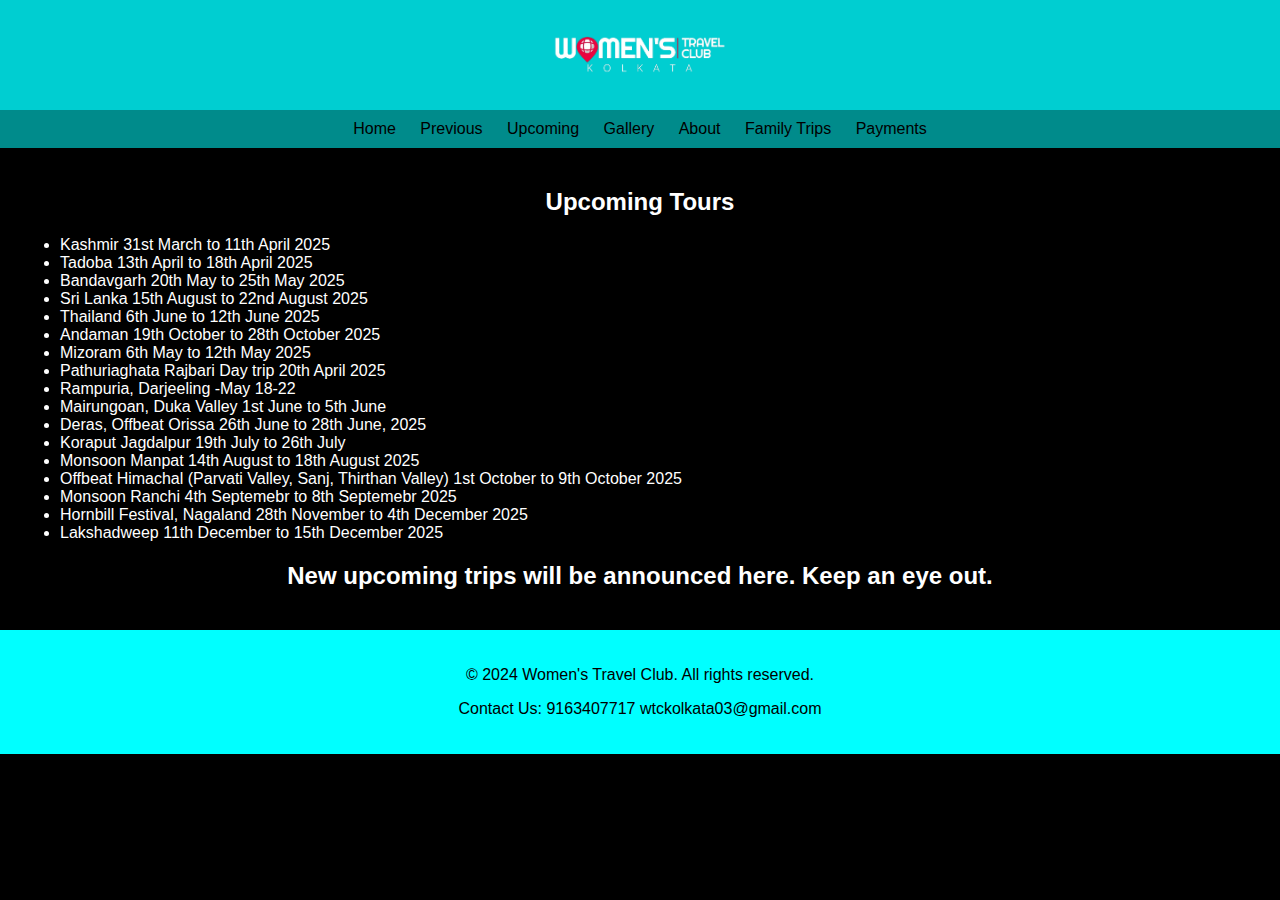
<file: upcoming_tours.html>
<!DOCTYPE html>
<html lang="en">
<head>
    <meta charset="UTF-8">
    <meta name="viewport" content="width=device-width, initial-scale=1.0">
    <title>Upcoming Tours - Women's Travel Club</title>
    <link rel="stylesheet" href="upcoming.css">
</head>
<body>

<header>
    <div class="logo">
        <img src="logo.png" alt="Company Logo">
    </div>
</header>

<nav>
    <a href="index.html" class="black">Home</a>
    <a href="previous_tours.html" class="black">Previous</a>
    <a href="upcoming_tours.html" class="black">Upcoming</a>
    <a href="gallery.html" class="black">Gallery</a>
    <a href="about.html" class="black">About</a>
    <a href="family.html" class="black">Family Trips</a>
    <a href="payments.html" class="black">Payments</a>
</nav>

<main>
    <h2>Upcoming Tours</h2>
    <ul>
        <li>Kashmir 31st March to 11th April 2025</li>
        <li>Tadoba 13th April to 18th April 2025</li>
        <li>Bandavgarh 20th May to 25th May 2025</li>
        <li>Sri Lanka 15th August to 22nd August 2025</li>
        <li>Thailand 6th June to 12th June 2025</li>
        <li>Andaman 19th October to 28th October 2025</li>
        <li>Mizoram 6th May to 12th May 2025</li>
        <li>Pathuriaghata Rajbari Day trip 20th April 2025</li>
        <li>Rampuria, Darjeeling -May 18-22</li>
        <li>Mairungoan, Duka Valley 1st June to 5th June</li>
        <li>Deras, Offbeat Orissa  26th June to 28th June, 2025</li>
        <li>Koraput Jagdalpur 19th July to 26th July</li>
        <li>Monsoon Manpat 14th August to 18th August 2025</li>
        <li>Offbeat Himachal (Parvati Valley, Sanj, Thirthan Valley) 1st October to 9th October 2025</li>
        <li>Monsoon Ranchi 4th Septemebr to 8th Septemebr 2025</li>
        <li>Hornbill Festival, Nagaland  28th November to 4th December 2025</li>
        <li>Lakshadweep 11th December to 15th December 2025</li>
    </ul>
    <h2>New upcoming trips will be announced here. Keep an eye out.</h2>
</main>

<footer>
    <p>&copy; 2024 Women's Travel Club. All rights reserved.</p>
    <p>Contact Us: 9163407717 wtckolkata03@gmail.com</p>
</footer>

</body>
</html>
</file>
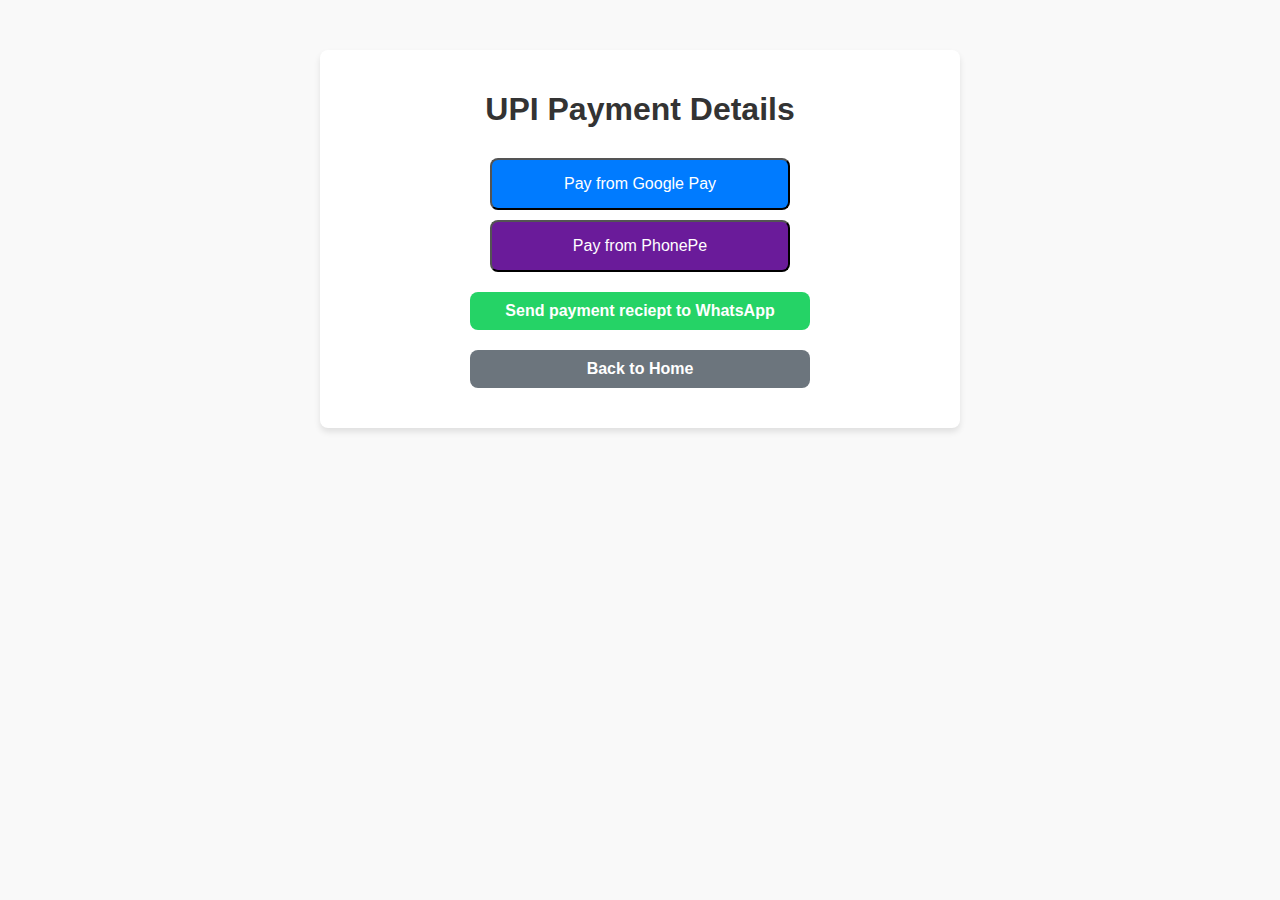
<file: upi.html>
<!DOCTYPE html>
<html lang="en">
<head>
    <meta charset="UTF-8">
    <meta name="viewport" content="width=device-width, initial-scale=1.0">
    <title>UPI Payments</title>
    <style>
        body {
            font-family: Arial, sans-serif;
            margin: 0;
            padding: 0;
            background-color: #f9f9f9;
        }
        .container {
            max-width: 600px;
            margin: 50px auto;
            padding: 20px;
            background: #fff;
            box-shadow: 0 4px 6px rgba(0, 0, 0, 0.1);
            border-radius: 8px;
            text-align: center;
        }
        h1 {
            color: #333;
        }
        .payment-options {
            margin-top: 30px;
        }
        .payment-option {
            margin: 10px;
            padding: 15px;
            color: white;
            text-decoration: none;
            border-radius: 8px;
            font-size: 16px;
            display: block;
            cursor: pointer;
            width: 100%;
            max-width: 300px;
            margin: 10px auto;
        }
        .googlepay-btn {
            background-color: #007bff;
        }
        .phonepe-btn {
            background-color: #6a1b9a;
        }
        .dropdown-content {
            display: none;
            background-color: #f1f1f1;
            min-width: 300px;
            padding: 10px;
            border-radius: 8px;
            box-shadow: 0 4px 6px rgba(0, 0, 0, 0.1);
            text-align: center;
            margin-top: 10px;
        }
        .dropdown-content p {
            font-size: 14px;
            margin: 5px 0;
        }
        .dropdown-content img {
            width: 150px;
            height: 150px;
            background-color: #eee;
            display: block;
            margin: 10px auto;
            border-radius: 8px;
        }
        .button-group {
            display: flex;
            flex-direction: column;
            align-items: center;
            gap: 10px;
            margin-top: 10px;
        }
        .button-group button, .button-group a {
            padding: 10px 15px;
            background-color: #007bff;
            color: white;
            text-decoration: none;
            border-radius: 8px;
            font-size: 14px;
            border: none;
            cursor: pointer;
            width: 100%;
            max-width: 200px;
        }
        .button-group button:hover, .button-group a:hover {
            background-color: #0056b3;
        }
        .whatsapp-button {
            display: block;
            margin: 20px auto 0;
            padding: 10px 20px;
            background-color: #25D366; /* WhatsApp green */
            color: white;
            text-decoration: none;
            border-radius: 8px;
            font-size: 16px;
            text-align: center;
            font-weight: bold;
            max-width: 300px;
        }
        .whatsapp-button:hover {
            background-color: #1ebe57; /* Darker green on hover */
        }
        .back-button {
            display: block;
            margin: 20px auto;
            padding: 10px 20px;
            background-color: #6c757d; /* Gray color */
            color: white;
            text-decoration: none;
            border-radius: 8px;
            font-size: 16px;
            text-align: center;
            font-weight: bold;
            max-width: 300px;
        }
        .back-button:hover {
            background-color: #5a6268; /* Darker gray on hover */
        }
    </style>
    <script>
        function toggleDropdown(app) {
            const dropdowns = document.querySelectorAll('.dropdown-content');
            dropdowns.forEach(function(dropdown) {
                if (dropdown.id !== app) {
                    dropdown.style.display = 'none';
                }
            });
            const selectedDropdown = document.getElementById(app);
            selectedDropdown.style.display = (selectedDropdown.style.display === 'none' || selectedDropdown.style.display === '') ? 'block' : 'none';
        }

        function copyToClipboard(upiId) {
            navigator.clipboard.writeText(upiId).then(() => {
                alert('UPI ID copied to clipboard!');
            }).catch(err => {
                alert('Failed to copy UPI ID. Please try again.');
            });
        }
    </script>
</head>
<body>
    <div class="container">
        <h1>UPI Payment Details</h1>
        
        <div class="payment-options">
            <button class="payment-option googlepay-btn" onclick="toggleDropdown('googlepay-dropdown')">Pay from Google Pay</button>
            <button class="payment-option phonepe-btn" onclick="toggleDropdown('phonepe-dropdown')">Pay from PhonePe</button>
        </div>

        <!-- Google Pay Dropdown -->
        <div id="googlepay-dropdown" class="dropdown-content">
            <p><strong>Recipient UPI ID:</strong> jhumurmanas-2@okicici</p>
            <div>
                <img src="gpqr.jpg" alt="Google Pay QR Code">
            </div>
            <div class="button-group">
                <button onclick="copyToClipboard('jhumurmanas-2@okicici')">Copy UPI ID</button>
                <a href="gpqr.jpg" download="GooglePay_QR_Code.jpg">Download QR Code</a>
                <a href="intent://scan/#Intent;scheme=upi;package=com.google.android.apps.nbu.paisa.user;end;" target="_blank">Open Google Pay</a>





            </div>
        </div>

        <!-- PhonePe Dropdown -->
        <div id="phonepe-dropdown" class="dropdown-content">
            <p><strong>Recipient UPI ID:</strong>8910565462-2@ybl</p>
            <div>
                <img src="ppqr.jpg" alt="PhonePe QR Code">
            </div>
            <div class="button-group">
                <button onclick="copyToClipboard('8910565462-2@ybl')">Copy UPI ID</button>
                <a href="ppqr.jpg" download="PhonePe_QR_Code.png">Download QR Code</a>
                <a href="phonepe://upi" target="_blank">Open PhonePe</a>
            </div>
        </div>
        <a href="https://wa.me/9163407717?text=" class="whatsapp-button" target="_blank">Send payment reciept to WhatsApp</a>
        
        <a href="index.html" class="back-button">Back to Home</a>

    </div>
</body>
</html>
</file>
<file: styles.css>
body {
  margin: 0;
  padding: 0;
  font-family: Arial, sans-serif;
  background-color: #000;
  color: #fff;
}

.black {
  color: #000;
}
header {
  background-color: #00CED1;
  padding: 20px;
  text-align: center;
  display: flex;
  align-items: center;
}




.logo {
  display: flex;
  justify-content: center;
}

.logo img {
  width: px;
  height: 70px;
}

nav {
  background-color: #008B8B;
  padding: 10px 0;
  text-align: center;
}

nav a {
  color: #fff;
  text-decoration: none;
  margin: 0 10px;
  font-size: 16px;
}

main {
  padding: 20px;
  position: relative; /* Add position relative */
}

h2 {
  text-align: center; /* Center align the h2 */
  position: absolute; /* Set position to absolute */
  top: 20px; /* Adjust top position as needed */
  left: 50%; /* Move to the center horizontally */
  transform: translateX(-50%); /* Adjust horizontally centered */
}

.photo-slot {
  background-color: #444; /* Placeholder background color */
  width: 100%; /* Span the entire width */
  text-align: center; /* Center the image */
}

.photo-slot img {
  max-width: 100%; /* Ensure image fits container width */
  height: auto; /* Maintain aspect ratio */
}

.last {
  text-align: center;
  color: #00CED1;
  font-family:'Gill Sans', 'Gill Sans MT', Calibri, 'Trebuchet MS', sans-serif;
  font-size: 19px;
}
.buttons {
  text-align: center; /* Center the buttons */
  margin-top: 20px; /* Add space between photo and buttons */
}

.buttons a {
  margin: 10px; /* Add margin for spacing between buttons */
  background-color: #008B8B; /* Cyan background color */
  padding: 15px 30px; /* Increase padding */
  color: #fff; /* Button text color */
  text-decoration: none; /* Remove underline */
  border-radius: 30px; /* Add border radius for rounded appearance */
  transition: background-color 0.3s, transform 0.3s; /* Add transitions for hover effect */
  display: inline-flex; /* Set display to flex */
  align-items: center; /* Center items vertically */
  font-size: 18px; /* Increase font size */
  font-weight: bold; /* Add bold font weight */
}

.buttons a:hover {
  background-color: #00CED1; /* Change background color on hover */
  transform: scale(1.05); /* Scale up on hover */
}

.buttons svg {
  width: 24px; /* Set width of SVG icons */
  margin-right: 10px; /* Add margin between icon and text */
}


footer {
  background-color: #00FFFF; /* Cyan background color */
  text-align: center;
  padding: 20px 0;
  color: #000; /* Set text color to black */
}
</file>
<file: about.css>
/* Styles for the About page */

body {
  margin: 0;
  padding: 0;
  font-family: Arial, sans-serif;
  background-color: #000;
  color: #fff;
}

.black {
  color: #000;
}

header {
  background-color: #00CED1;
  padding: 20px;
  text-align: center;
}

.logo {
  display: flex;
  justify-content: center;
}

.logo img {

  height: 70px;
}

nav {
  background-color: #008B8B;
  padding: 10px 0;
  text-align: center;
}

nav a {
  color: #fff;
  text-decoration: none;
  margin: 0 10px;
  font-size: 16px;
}

main {
  padding: 20px;
}

h2 {
  text-align: center;
}

.image-container {
  display: flex;
  justify-content: space-between;
  margin-bottom: 20px;
}

.image {
  width: calc(25% - 10px); /* Adjust width as needed */
  position: relative;
}

.image img {
  width: px;
  height: 70px;
}

/* Text float right for every second image */
.image:nth-child(2n) p {
  float: right;
}

/* Text float left for every other image */
.image:nth-child(2n+1) p {
  float: left;
}

footer {
  background-color: #00FFFF;
  text-align: center;
  padding: 20px 0;
  color: #000;
}
p {
    text-align: center;
}
.p {
    width:368px;
    
    
}
.l {
    width: 368px;
}
.name{
  text-align: right;
}
.image-container {
  display: flex;
  justify-content: space-between;
  margin-bottom: 20px;
}
</file>
<file: previous.css>
/* Styles for the Previous Tours page */

body {
    margin: 0;
    padding: 0;
    font-family: Arial, sans-serif;
    background-color: #000;
    color: #fff;
  }
  
  .black {
    color: #000;
  }
  
  header {
    background-color: #00CED1;
    padding: 20px;
    text-align: center;
  }
  
  .logo {
    display: flex;
    justify-content: center;
  }
  
  .logo img {
    width: px;
    height: 70px;
  }
  
  nav {
    background-color: #008B8B;
    padding: 10px 0;
    text-align: center;
  }
  
  nav a {
    color: #fff;
    text-decoration: none;
    margin: 0 10px;
    font-size: 16px;
  }
  
  main {
    padding: 20px;
  }
  
  h2 {
    text-align: center;
  }
  
  footer {
    background-color: #00FFFF;
    text-align: center;
    padding: 20px 0;
    color: #000;
  }
</file>
<file: upcoming.css>
/* Styles for the Upcoming Tours page */

body {
    margin: 0;
    padding: 0;
    font-family: Arial, sans-serif;
    background-color: #000;
    color: #fff;
  }
  
  .black {
    color: #000;
  }
  
  header {
    background-color: #00CED1;
    padding: 20px;
    text-align: center;
  }
  
  .logo {
    display: flex;
    justify-content: center;
  }
  
  .logo img {
    width:px;
    height: 70px;
  }
  
  nav {
    background-color: #008B8B;
    padding: 10px 0;
    text-align: center;
  }
  
  nav a {
    color: #fff;
    text-decoration: none;
    margin: 0 10px;
    font-size: 16px;
  }
  
  main {
    padding: 20px;
  }
  
  h2 {
    text-align: center;
  }
  
  footer {
    background-color: #00FFFF;
    text-align: center;
    padding: 20px 0;
    color: #000;
  }
</file>
